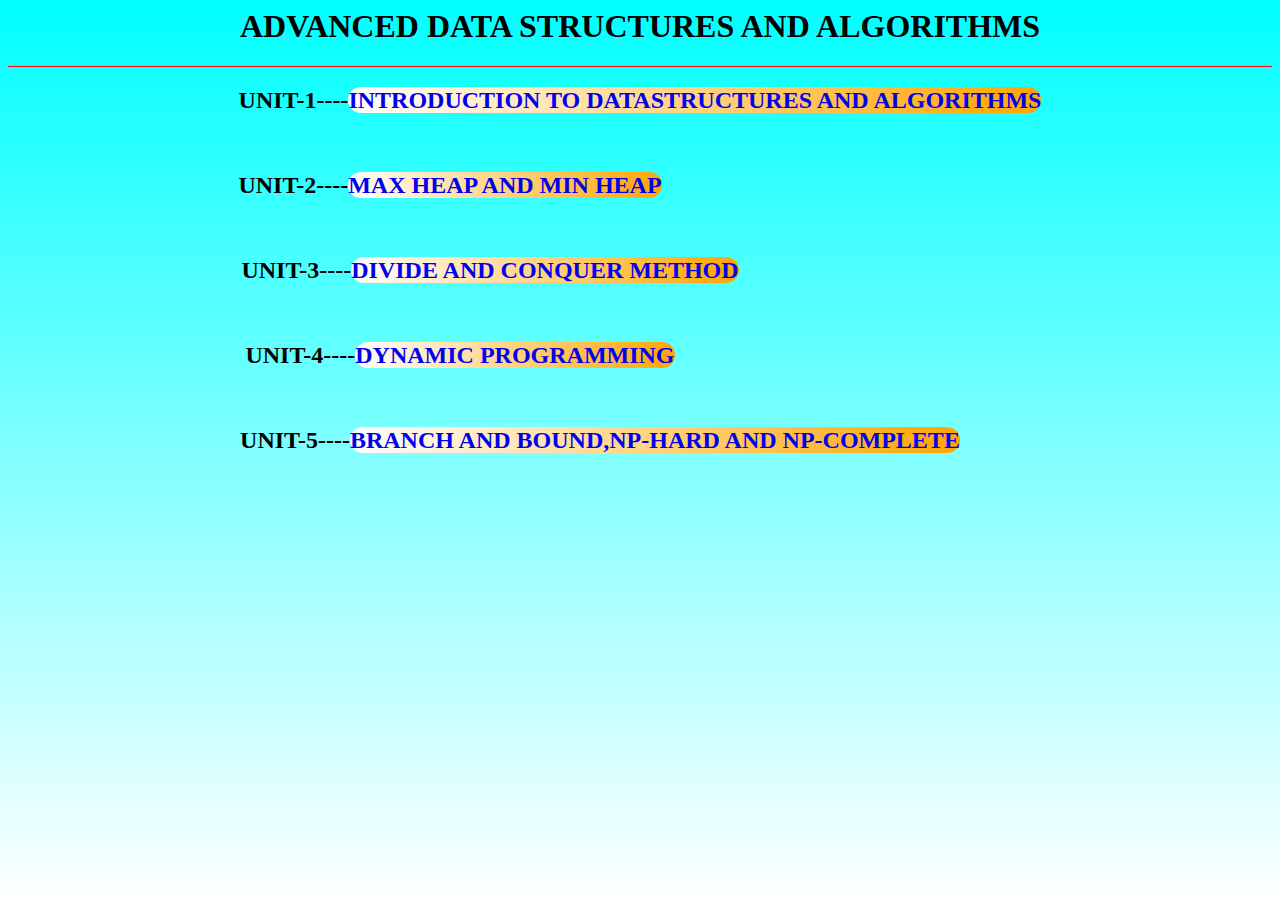
<file: clgntss/ads.html>
<html>
    <head>
        <meta charset="UTF-8">
        <meta name="viewport" content="width=device-width, initial-scale=1.0">
        <title>ads  notes</title>
        <link rel="icon" type="image/png" sizes="16x16" href="C:\Users\Easwar\OneDrive\Desktop\clgntss/durjoe1.png">
        <style>
            body{
                background: linear-gradient(aqua,white);
            }
            .thin-hr { border: none;
     border-top: 1px solid red; /* Adjust color and thickness */ 
     margin: 20px 0; /* Adjust spacing as needed */ }
      .hover-link{
        text-decoration: none;
        background: linear-gradient(to right,white,orange);
        border-radius: 20px;
        

     }
      .hover-link:hover{
        color: red;
        transform: scale(1.1);
        transition: transform 0.6s;
     }
    
        </style>
    </head>
    <body>
        <center><h1>ADVANCED DATA STRUCTURES AND ALGORITHMS</h1></center>
        <hr class="thin-hr">
        <center><h2>UNIT-1----<a href="c:\Users\Easwar\OneDrive\Documents\allsubpdfs\ads1.pdf" class="hover-link">INTRODUCTION TO DATASTRUCTURES AND ALGORITHMS</a></h2></center><br>
        <center><h2>UNIT-2----<a href="c:\Users\Easwar\OneDrive\Documents\allsubpdfs\ads2.pdf" class="hover-link" style="margin-right: 380px;">MAX HEAP AND MIN HEAP</a> </a></h2></center><br>
        <center><h2>UNIT-3----<a href="c:\Users\Easwar\OneDrive\Documents\allsubpdfs\ads3.pdf" class="hover-link" style="margin-right: 300px;">DIVIDE AND CONQUER METHOD</a></h2></center><br>
        <center><h2>UNIT-4----<a href="c:\Users\Easwar\OneDrive\Documents\allsubpdfs\ads4.pdf" class="hover-link" style="margin-right: 360px;">DYNAMIC PROGRAMMING</a></h2></center><br>
        <center><h2>UNIT-5----<a href="c:\Users\Easwar\OneDrive\Documents\allsubpdfs\ads5.pdf" class="hover-link" style="margin-right: 80px;">BRANCH AND BOUND,NP-HARD AND NP-COMPLETE</a></h2></center><br>
        <script src="https://cdn.botpress.cloud/webchat/v2.2/inject.js"></script>
        <script src="https://files.bpcontent.cloud/2025/01/29/16/20250129165627-YRSE90R3.js"></script>
    </body>
</html>
</file>
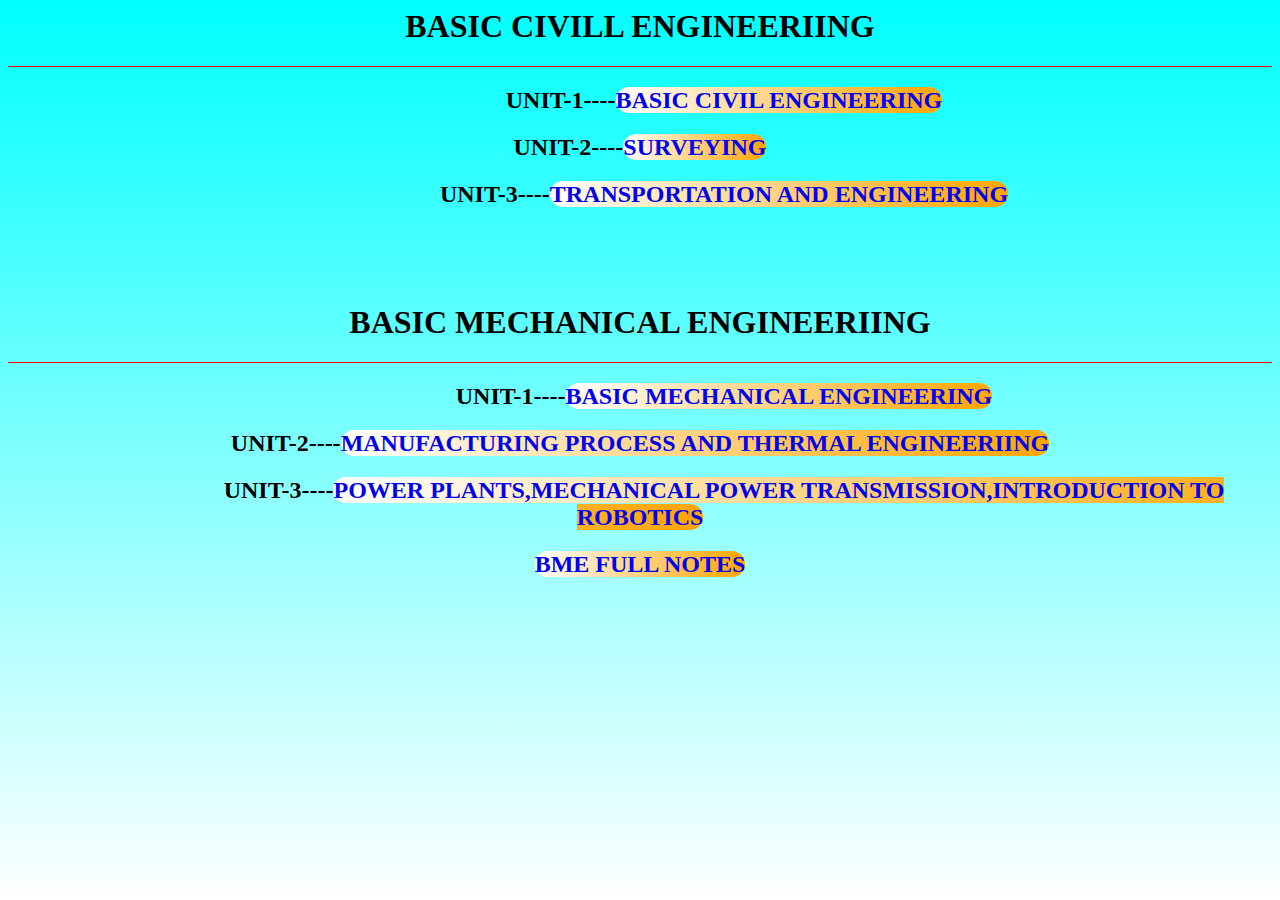
<file: clgntss/bcme.html>
<html>
    <head>
        <meta charset="UTF-8">
        <meta name="viewport" content="width=device-width, initial-scale=1.0">
        <title>BCME notes</title>
        <link rel="icon" type="image/png" sizes="16x16" href="C:\Users\Easwar\OneDrive\Desktop\clgntss/durjoe1.png">
        <style>
            body{
                background: linear-gradient(aqua,white);
            }
            .thin-hr { border: none;
     border-top: 1px solid red; /* Adjust color and thickness */ 
     margin: 20px 0; /* Adjust spacing as needed */ }
     .hover-link{
        text-decoration: none;
        background: linear-gradient(to right,white,orange);
        border-radius: 20px;
        

     }
      .hover-link:hover{
        color: red;
        transform: scale(1.1);
        transition: transform 0.6s;
     }
        </style>
    </head>
    <body>
        <center><h1>BASIC CIVILL ENGINEERIING</h1></center>
        <hr class="thin-hr">
        <center><h2>&nbsp;&nbsp;&nbsp;&nbsp;&nbsp;&nbsp;&nbsp;&nbsp;&nbsp;&nbsp;&nbsp;&nbsp;&nbsp;&nbsp;&nbsp;&nbsp;&nbsp;&nbsp;&nbsp;&nbsp;&nbsp;&nbsp;&nbsp;&nbsp;&nbsp;&nbsp;&nbsp;&nbsp;UNIT-1----<a href="c:\Users\Easwar\OneDrive\Documents\allsubpdfs\bce1.pdf"  class="hover-link">BASIC CIVIL ENGINEERING</a></h2></center>
        <center><h2>UNIT-2----<a href="c:\Users\Easwar\OneDrive\Documents\allsubpdfs\bce2.pdf"  class="hover-link">SURVEYING</a></h2></center>
        <center><h2>&nbsp;&nbsp;&nbsp;&nbsp;&nbsp;&nbsp;&nbsp;&nbsp;&nbsp;&nbsp;&nbsp;&nbsp;&nbsp;&nbsp;&nbsp;&nbsp;&nbsp;&nbsp;&nbsp;&nbsp;&nbsp;&nbsp;&nbsp;&nbsp;&nbsp;&nbsp;&nbsp;&nbsp;UNIT-3----<a href="c:\Users\Easwar\OneDrive\Documents\allsubpdfs\bce3.pdf"  class="hover-link">TRANSPORTATION AND ENGINEERING</a></h2></center><br><br><br>
        <center><h1>BASIC MECHANICAL ENGINEERIING</h1></center>
        <hr class="thin-hr">
        <center><h2>&nbsp;&nbsp;&nbsp;&nbsp;&nbsp;&nbsp;&nbsp;&nbsp;&nbsp;&nbsp;&nbsp;&nbsp;&nbsp;&nbsp;&nbsp;&nbsp;&nbsp;&nbsp;&nbsp;&nbsp;&nbsp;&nbsp;&nbsp;&nbsp;&nbsp;&nbsp;&nbsp;&nbsp;UNIT-1----<a href="c:\Users\Easwar\OneDrive\Documents\allsubpdfs\bme1.pdf"  class="hover-link">BASIC MECHANICAL ENGINEERING</a></h2></center>
        <center><h2>UNIT-2----<a href="c:\Users\Easwar\OneDrive\Documents\allsubpdfs\bme2.pdf"  class="hover-link">MANUFACTURING PROCESS AND THERMAL ENGINEERIING</a></h2></center>
        <center><h2>&nbsp;&nbsp;&nbsp;&nbsp;&nbsp;&nbsp;&nbsp;&nbsp;&nbsp;&nbsp;&nbsp;&nbsp;&nbsp;&nbsp;&nbsp;&nbsp;&nbsp;&nbsp;&nbsp;&nbsp;&nbsp;&nbsp;&nbsp;&nbsp;&nbsp;&nbsp;&nbsp;&nbsp;UNIT-3----<a href="c:\Users\Easwar\OneDrive\Documents\allsubpdfs\bme3.pdf"  class="hover-link">POWER PLANTS,MECHANICAL POWER TRANSMISSION,INTRODUCTION TO ROBOTICS</a></h2></center>
        <center><h2><a href="c:\Users\Easwar\OneDrive\Documents\allsubpdfs\bmefull.pdf"  class="hover-link">BME FULL NOTES</a></h2></center>
        <script src="https://cdn.botpress.cloud/webchat/v2.2/inject.js"></script>
        <script src="https://files.bpcontent.cloud/2025/01/29/16/20250129165627-YRSE90R3.js"></script>
    </body>
</html>
</file>
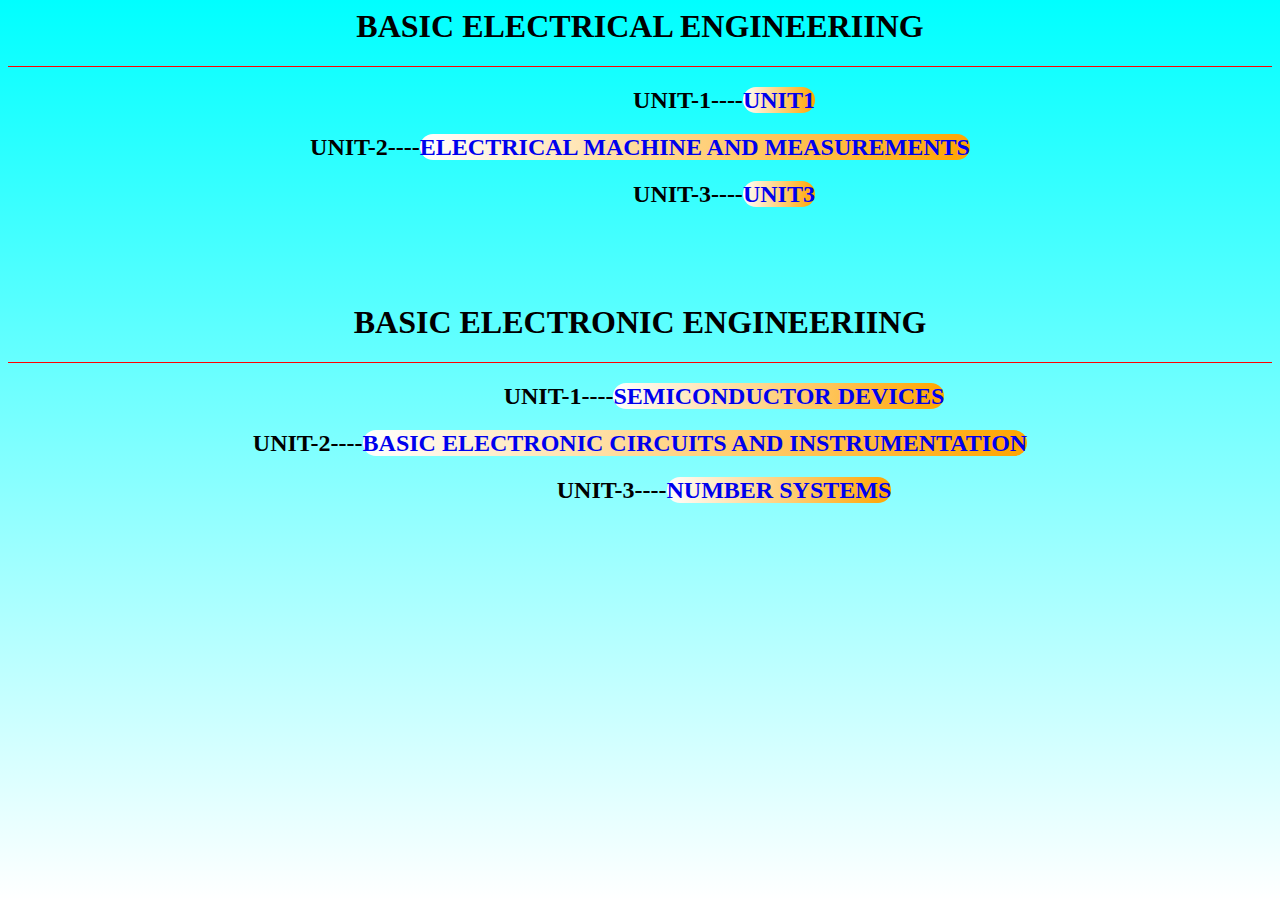
<file: clgntss/beee.html>
<html>
    <head>
        <meta charset="UTF-8">
        <meta name="viewport" content="width=device-width, initial-scale=1.0">
        <title>BEEE notes</title>
        <link rel="icon" type="image/png" sizes="16x16" href="C:\Users\Easwar\OneDrive\Desktop\clgntss/durjoe1.png">
        <style>
            body{
                background: linear-gradient(aqua,white);
            }
            .thin-hr { border: none;
     border-top: 1px solid red; /* Adjust color and thickness */ 
     margin: 20px 0; /* Adjust spacing as needed */ }
     .hover-link{
        text-decoration: none;
        background: linear-gradient(to right,white,orange);
        border-radius: 20px;
        

     }
      .hover-link:hover{
        color: red;
        transform: scale(1.1);
        transition: transform 0.6s;
     }
        </style>
    </head>
    <body>
        <center><h1>BASIC ELECTRICAL ENGINEERIING</h1></center>
        <hr class="thin-hr">
        <center><h2>&nbsp;&nbsp;&nbsp;&nbsp;&nbsp;&nbsp;&nbsp;&nbsp;&nbsp;&nbsp;&nbsp;&nbsp;&nbsp;&nbsp;&nbsp;&nbsp;&nbsp;&nbsp;&nbsp;&nbsp;&nbsp;&nbsp;&nbsp;&nbsp;&nbsp;&nbsp;&nbsp;&nbsp;UNIT-1----<a href="c:\Users\Easwar\OneDrive\Documents\allsubpdfs\bele1.pdf"  class="hover-link">UNIT1</a></h2></center>
        <center><h2>UNIT-2----<a href="c:\Users\Easwar\OneDrive\Documents\allsubpdfs\bele2.pdf"  class="hover-link">ELECTRICAL MACHINE AND MEASUREMENTS</a></h2></center>
        <center><h2>&nbsp;&nbsp;&nbsp;&nbsp;&nbsp;&nbsp;&nbsp;&nbsp;&nbsp;&nbsp;&nbsp;&nbsp;&nbsp;&nbsp;&nbsp;&nbsp;&nbsp;&nbsp;&nbsp;&nbsp;&nbsp;&nbsp;&nbsp;&nbsp;&nbsp;&nbsp;&nbsp;&nbsp;UNIT-3----<a href="c:\Users\Easwar\OneDrive\Documents\allsubpdfs\bele3.pdf"  class="hover-link">UNIT3</a></h2></center><br><br><br>
        <center><h1>BASIC ELECTRONIC ENGINEERIING</h1></center>
        <hr class="thin-hr">
        <center><h2>&nbsp;&nbsp;&nbsp;&nbsp;&nbsp;&nbsp;&nbsp;&nbsp;&nbsp;&nbsp;&nbsp;&nbsp;&nbsp;&nbsp;&nbsp;&nbsp;&nbsp;&nbsp;&nbsp;&nbsp;&nbsp;&nbsp;&nbsp;&nbsp;&nbsp;&nbsp;&nbsp;&nbsp;UNIT-1----<a href="c:\Users\Easwar\OneDrive\Documents\allsubpdfs\belec1.pdf"  class="hover-link">SEMICONDUCTOR DEVICES</a></h2></center>
        <center><h2>UNIT-2----<a href="c:\Users\Easwar\OneDrive\Documents\allsubpdfs\belec2.pdf"  class="hover-link">BASIC ELECTRONIC CIRCUITS AND INSTRUMENTATION</a></h2></center>
        <center><h2>&nbsp;&nbsp;&nbsp;&nbsp;&nbsp;&nbsp;&nbsp;&nbsp;&nbsp;&nbsp;&nbsp;&nbsp;&nbsp;&nbsp;&nbsp;&nbsp;&nbsp;&nbsp;&nbsp;&nbsp;&nbsp;&nbsp;&nbsp;&nbsp;&nbsp;&nbsp;&nbsp;&nbsp;UNIT-3----<a href="c:\Users\Easwar\OneDrive\Documents\allsubpdfs\belec3.pdf"  class="hover-link">NUMBER SYSTEMS</a></h2></center>
        <script src="https://cdn.botpress.cloud/webchat/v2.2/inject.js"></script>
        <script src="https://files.bpcontent.cloud/2025/01/29/16/20250129165627-YRSE90R3.js"></script>
    </body>
</html>
</file>
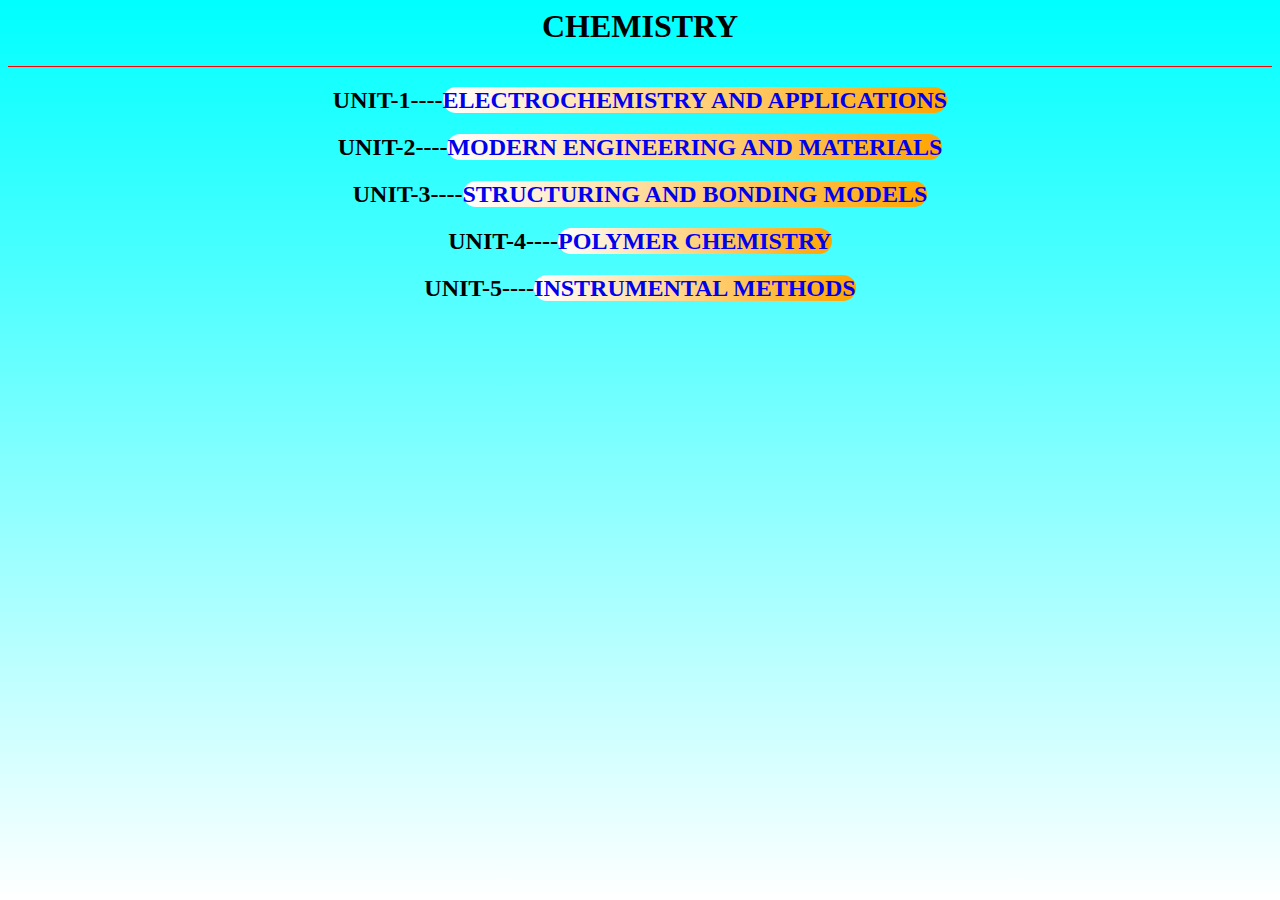
<file: clgntss/chem.html>
<html>
    <head>
        <meta charset="UTF-8">
        <meta name="viewport" content="width=device-width, initial-scale=1.0">
        <title>chemistry notes</title>
        <link rel="icon" type="image/png" sizes="16x16" href="C:\Users\Easwar\OneDrive\Desktop\clgntss/durjoe1.png">
        <style>
            body{
                background: linear-gradient(aqua,white);
            }
            .thin-hr { border: none;
     border-top: 1px solid red; /* Adjust color and thickness */ 
     margin: 20px 0; /* Adjust spacing as needed */ }
     .hover-link{
        text-decoration: none;
        background: linear-gradient(to right,white,orange);
        border-radius: 20px;
        

     }
      .hover-link:hover{
        color: red;
        transform: scale(1.1);
        transition: transform 0.6s;
     }
        </style>
    </head>
    <body>
        <center><h1>CHEMISTRY</h1></center>
        <hr class="thin-hr">
        <center><h2>UNIT-1----<a href="c:\Users\Easwar\OneDrive\Documents\allsubpdfs\chem1.pdf" class="hover-link">ELECTROCHEMISTRY AND APPLICATIONS</a></h2></center>
        <center><h2>UNIT-2----<a href="c:\Users\Easwar\OneDrive\Documents\allsubpdfs\chem2.pdf" class="hover-link">MODERN ENGINEERING AND MATERIALS</a></h2></center>
        <center><h2>UNIT-3----<a href="c:\Users\Easwar\OneDrive\Documents\allsubpdfs\chem3.pdf" class="hover-link">STRUCTURING AND BONDING MODELS</a></h2></center>
        <center><h2>UNIT-4----<a href="c:\Users\Easwar\OneDrive\Documents\allsubpdfs\chem4.pdf" class="hover-link">POLYMER CHEMISTRY</a></h2></center>
        <center><h2>UNIT-5----<a href="c:\Users\Easwar\OneDrive\Documents\allsubpdfs\chem5.pdf" class="hover-link">INSTRUMENTAL METHODS</a></h2></center>
        <script src="https://cdn.botpress.cloud/webchat/v2.2/inject.js"></script>
        <script src="https://files.bpcontent.cloud/2025/01/29/16/20250129165627-YRSE90R3.js"></script>
    </body>
</html>
</file>
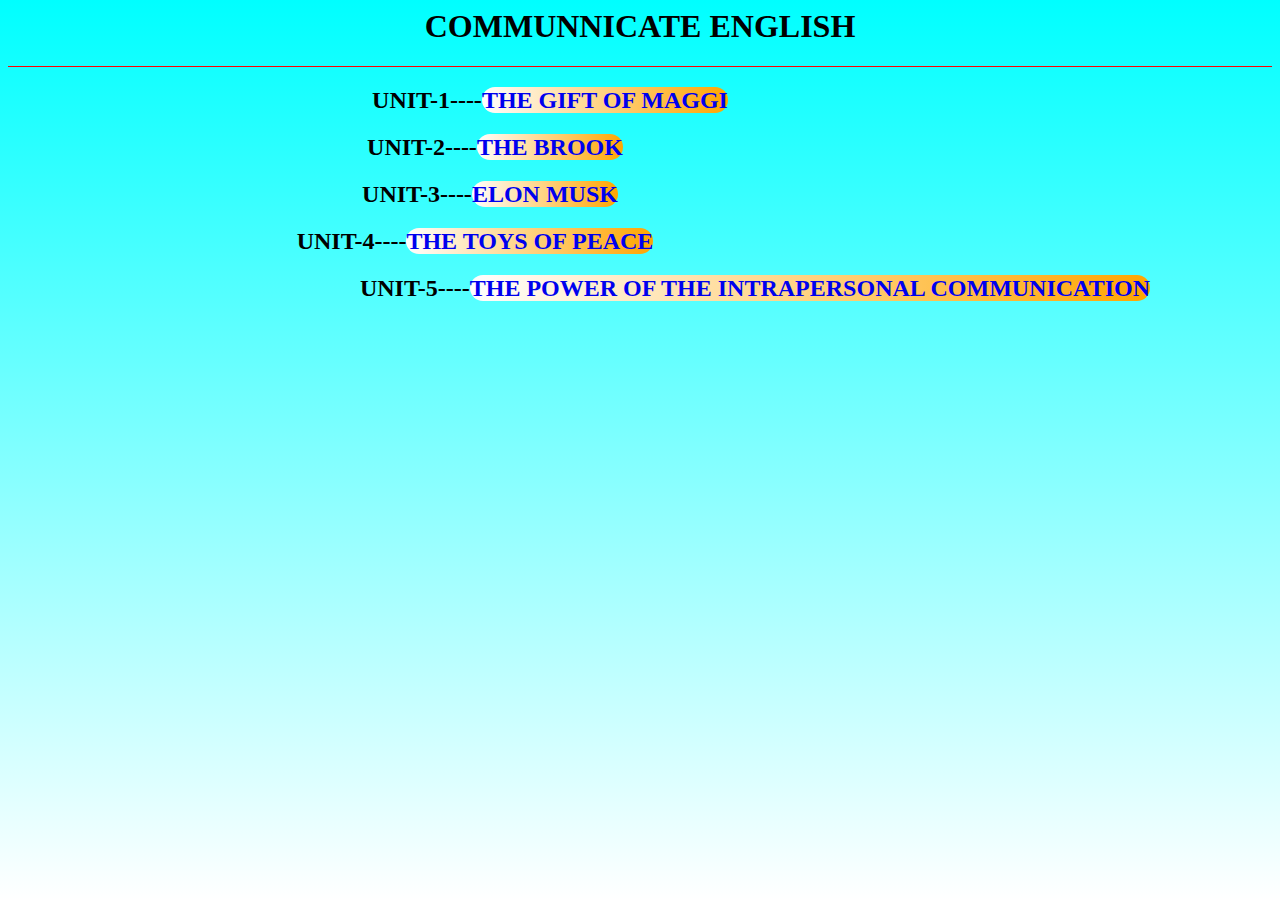
<file: clgntss/cmeng.html>
<html>
    <head>
        <meta charset="UTF-8">
        <meta name="viewport" content="width=device-width, initial-scale=1.0">
        <title>communicative english notes</title>
        <link rel="icon" type="image/png" sizes="16x16" href="C:\Users\Easwar\OneDrive\Desktop\clgntss/durjoe1.png">
        <style>
            body{
                background: linear-gradient(aqua,white);
            }
            .thin-hr { border: none;
     border-top: 1px solid red; /* Adjust color and thickness */ 
     margin: 20px 0; /* Adjust spacing as needed */ }
     .hover-link{
        text-decoration: none;
        background: linear-gradient(to right,white,orange);
        border-radius: 20px;
        

     }
      .hover-link:hover{
        color: red;
        transform: scale(1.1);
        transition: transform 0.6s;
     }
        </style>
    </head>
    <body>
        <center><h1>COMMUNNICATE ENGLISH</h1></center>
        <hr class="thin-hr">
        <center><h2>UNIT-1----<a href="c:\Users\Easwar\OneDrive\Documents\allsubpdfs\cmeng1.pdf" class="hover-link" style="margin-right: 180px;">THE GIFT OF MAGGI</a></h2></center>
        <center><h2>UNIT-2----<a href="c:\Users\Easwar\OneDrive\Documents\allsubpdfs\cmeng2.pdf" class="hover-link" style="margin-right: 290px;">THE BROOK</a></h2></center>
        <center><h2>UNIT-3----<a href="c:\Users\Easwar\OneDrive\Documents\allsubpdfs\cmeng3.pdf" class="hover-link" style="margin-right:300px;">ELON MUSK</a></h2></center>
        <center><h2>UNIT-4----<a href="c:\Users\Easwar\OneDrive\Documents\allsubpdfs\cmeng4.pdf" class="hover-link" style="margin-right: 330px;">THE TOYS OF PEACE</a></h2></center>
        <center><h2>UNIT-5----<a href="c:\Users\Easwar\OneDrive\Documents\allsubpdfs\cmeng5.pdf" class="hover-link" style="margin-right:-230px;">THE POWER OF THE INTRAPERSONAL COMMUNICATION</a></h2></center>
        <script src="https://cdn.botpress.cloud/webchat/v2.2/inject.js"></script>
        <script src="https://files.bpcontent.cloud/2025/01/29/16/20250129165627-YRSE90R3.js"></script>
    </body>
</html>
</file>
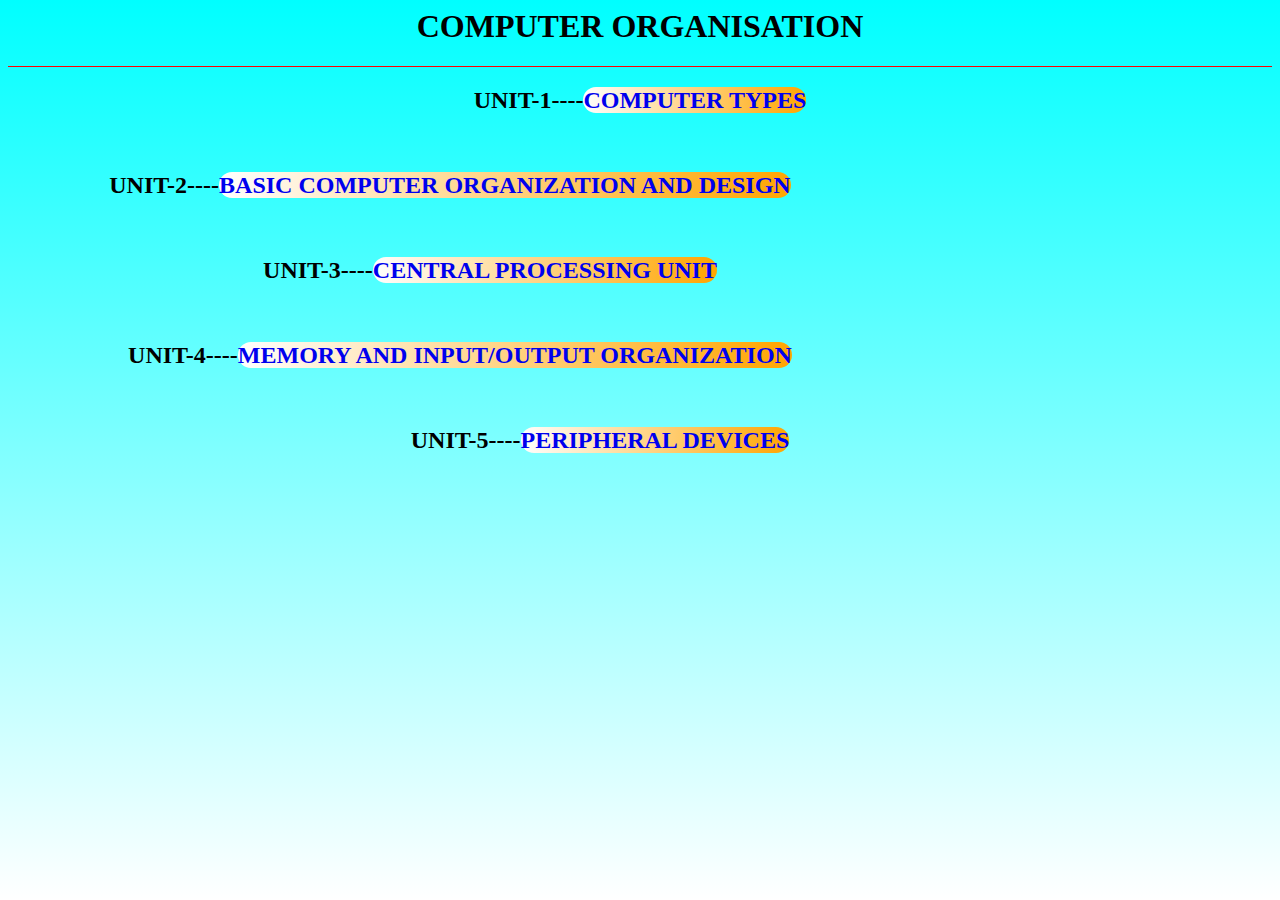
<file: clgntss/co.html>
<html>
    <head>
        <meta charset="UTF-8">
        <meta name="viewport" content="width=device-width, initial-scale=1.0">
        <title>co  notes</title>
        <link rel="icon" type="image/png" sizes="16x16" href="C:\Users\Easwar\OneDrive\Desktop\clgntss/durjoe1.png">
        <style>
            body{
                background: linear-gradient(aqua,white);
            }
            .thin-hr { border: none;
     border-top: 1px solid red; /* Adjust color and thickness */ 
     margin: 20px 0; /* Adjust spacing as needed */ }
      .hover-link{
        text-decoration: none;
        background: linear-gradient(to right,white,orange);
        border-radius: 20px;
        

     }
      .hover-link:hover{
        color: red;
        transform: scale(1.1);
        transition: transform 0.6s;
     }
    
        </style>
    </head>
    <body>
        <center><h1>COMPUTER ORGANISATION</h1></center>
        <hr class="thin-hr">
        <center><h2>UNIT-1----<a href="c:\Users\Easwar\OneDrive\Documents\allsubpdfs\co1.pdf" class="hover-link">COMPUTER TYPES</a></h2></center><br>
        <center><h2>UNIT-2----<a href="c:\Users\Easwar\OneDrive\Documents\allsubpdfs\co2.pdf" class="hover-link" style="margin-right: 380px;">BASIC COMPUTER ORGANIZATION AND DESIGN</a> </a></h2></center><br>
        <center><h2>UNIT-3----<a href="c:\Users\Easwar\OneDrive\Documents\allsubpdfs\co3.pdf" class="hover-link" style="margin-right: 300px;">CENTRAL PROCESSING UNIT</a></h2></center><br>
        <center><h2>UNIT-4----<a href="c:\Users\Easwar\OneDrive\Documents\allsubpdfs\co4.pdf" class="hover-link" style="margin-right: 360px;">MEMORY AND INPUT/OUTPUT ORGANIZATION </a></h2></center><br>
        <center><h2>UNIT-5----<a href="c:\Users\Easwar\OneDrive\Documents\allsubpdfs\co5.pdf" class="hover-link" style="margin-right: 80px;">PERIPHERAL DEVICES</a></h2></center><br>
        <script src="https://cdn.botpress.cloud/webchat/v2.2/inject.js"></script>
        <script src="https://files.bpcontent.cloud/2025/01/29/16/20250129165627-YRSE90R3.js"></script>
    </body>
</html>
</file>
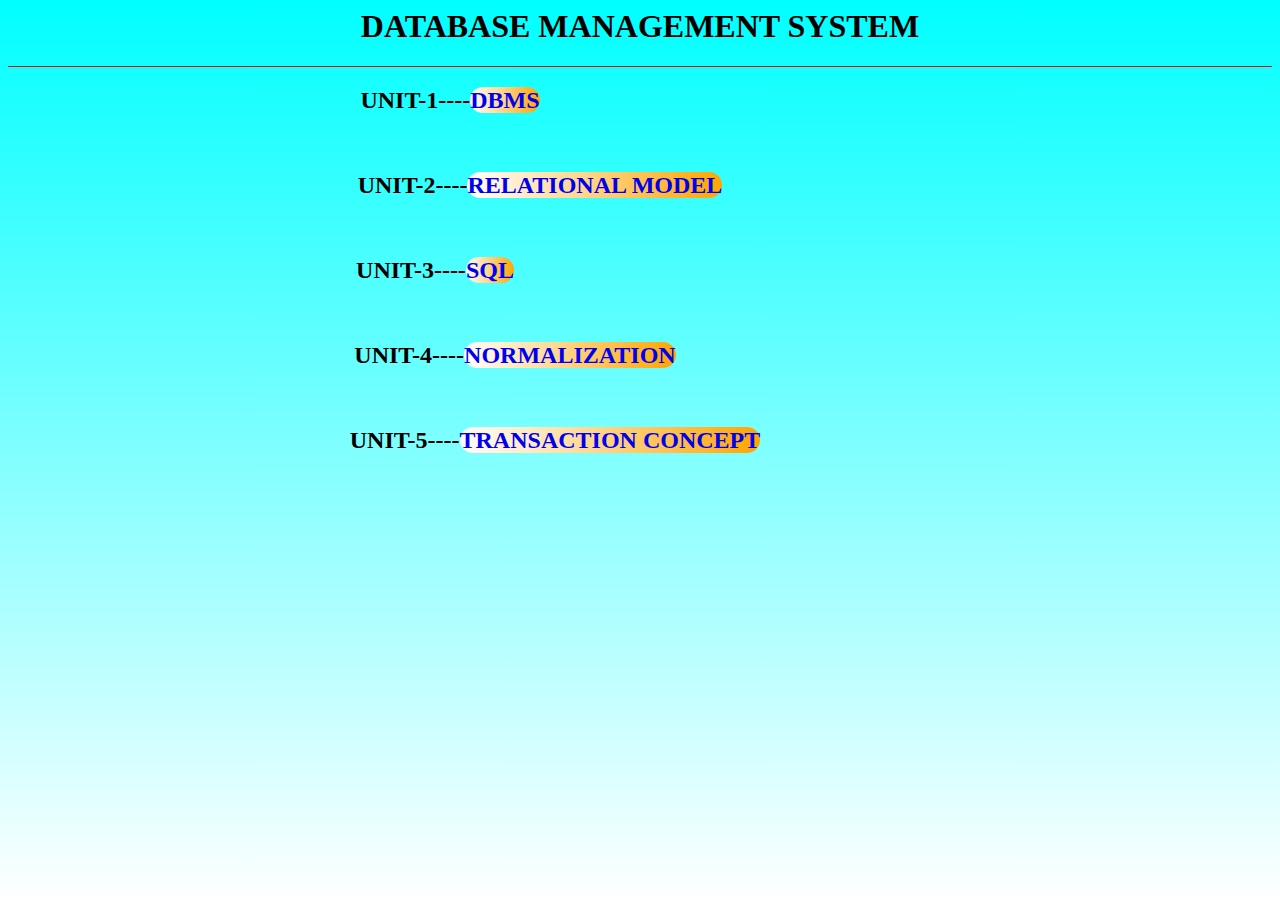
<file: clgntss/dbms.html>
<html>
    <head>
        <meta charset="UTF-8">
        <meta name="viewport" content="width=device-width, initial-scale=1.0">
        <title>dbms notes</title>
        <link rel="icon" type="image/png" sizes="16x16" href="C:\Users\Easwar\OneDrive\Desktop\clgntss/durjoe1.png">
        <style>
            body{
                background: linear-gradient(aqua,white);
            }
            .thin-hr { border: none;
     border-top: 1px solid red; /* Adjust color and thickness */ 
     margin: 20px 0; /* Adjust spacing as needed */ }
     .hover-link{
        text-decoration: none;
        background: linear-gradient(to right,white,orange);
        border-radius: 20px;
        

     }
      .hover-link:hover{
        color: red;
        transform: scale(1.1);
        transition: transform 0.6s;
     }
        </style>
    </head>
    <body>
        <center><h1>DATABASE MANAGEMENT SYSTEM</h1></center>
        <hr class="thin-hr">
        <center><h2>UNIT-1----<a href="c:\Users\Easwar\OneDrive\Documents\allsubpdfs\dbms1.pdf" style="margin-right: 380px;" class="hover-link">DBMS</a></h2></center><br>
        <center><h2>UNIT-2----<a href="c:\Users\Easwar\OneDrive\Documents\allsubpdfs\dbms2.pdf" style="margin-right: 200px;" class="hover-link">RELATIONAL MODEL</a></h2></center><br>
        <center><h2>UNIT-3----<a href="c:\Users\Easwar\OneDrive\Documents\allsubpdfs\dbms3.pdf" style="margin-right: 410px;" class="hover-link">SQL</a></h2></center><br>
        <center><h2>UNIT-4----<a href="c:\Users\Easwar\OneDrive\Documents\allsubpdfs\dbms4.pdf" style="margin-right: 250px;" class="hover-link">NORMALIZATION</a></h2></center><br>
        <center><h2>UNIT-5----<a href="c:\Users\Easwar\OneDrive\Documents\allsubpdfs\dbms5.pdf" style="margin-right: 170px;" class="hover-link">TRANSACTION CONCEPT</a></h2></center><br>
        <script src="https://cdn.botpress.cloud/webchat/v2.2/inject.js"></script>
        <script src="https://files.bpcontent.cloud/2025/01/29/16/20250129165627-YRSE90R3.js"></script>
    </body>
</html>
</file>
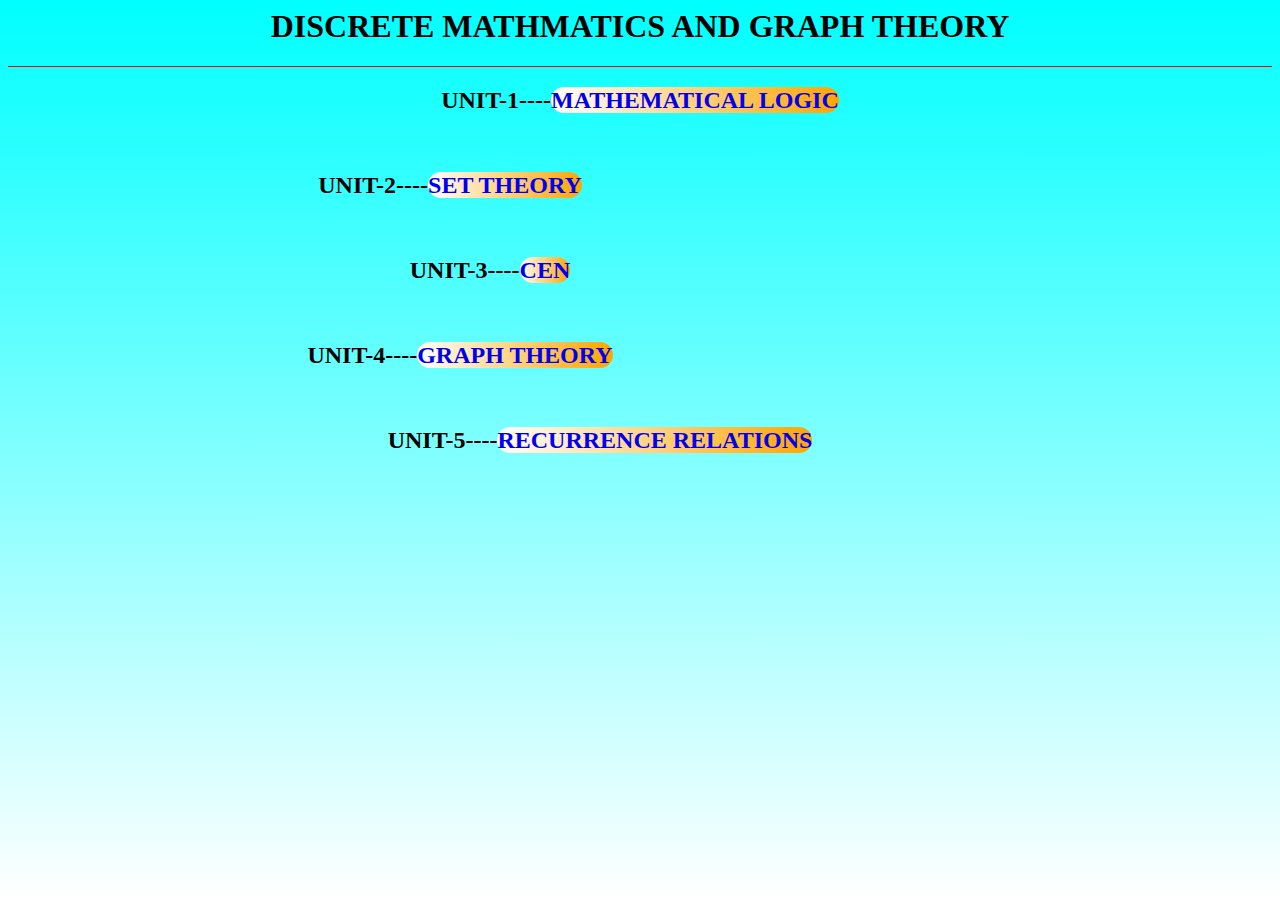
<file: clgntss/dmgt.html>
<html>
    <head>
        <meta charset="UTF-8">
        <meta name="viewport" content="width=device-width, initial-scale=1.0">
        <title>dmgt  notes</title>
        <link rel="icon" type="image/png" sizes="16x16" href="C:\Users\Easwar\OneDrive\Desktop\clgntss/durjoe1.png">
        <style>
            body{
                background: linear-gradient(aqua,white);
            }
            .thin-hr { border: none;
     border-top: 1px solid red; /* Adjust color and thickness */ 
     margin: 20px 0; /* Adjust spacing as needed */ }
      .hover-link{
        text-decoration: none;
        background: linear-gradient(to right,white,orange);
        border-radius: 20px;
        

     }
      .hover-link:hover{
        color: red;
        transform: scale(1.1);
        transition: transform 0.6s;
     }
    
        </style>
    </head>
    <body>
        <center><h1>DISCRETE MATHMATICS AND GRAPH THEORY</h1></center>
        <hr class="thin-hr">
        <center><h2>UNIT-1----<a href="c:\Users\Easwar\OneDrive\Documents\allsubpdfs\dm1.pdf" class="hover-link">MATHEMATICAL LOGIC</a></h2></center><br>
        <center><h2>UNIT-2----<a href="c:\Users\Easwar\OneDrive\Documents\allsubpdfs\dm2.pdf" class="hover-link" style="margin-right: 380px;">SET THEORY</a> </a></h2></center><br>
        <center><h2>UNIT-3----<a href="c:\Users\Easwar\OneDrive\Documents\allsubpdfs\dm3.pdf" class="hover-link" style="margin-right: 300px;">CEN</a></h2></center><br>
        <center><h2>UNIT-4----<a href="c:\Users\Easwar\OneDrive\Documents\allsubpdfs\dm4.pdf" class="hover-link" style="margin-right: 360px;">GRAPH THEORY</a></h2></center><br>
        <center><h2>UNIT-5----<a href="c:\Users\Easwar\OneDrive\Documents\allsubpdfs\dm5.pdf" class="hover-link" style="margin-right: 80px;">RECURRENCE RELATIONS</a></h2></center><br>
        <script src="https://cdn.botpress.cloud/webchat/v2.2/inject.js"></script>
        <script src="https://files.bpcontent.cloud/2025/01/29/16/20250129165627-YRSE90R3.js"></script>
    </body>
</html>
</file>
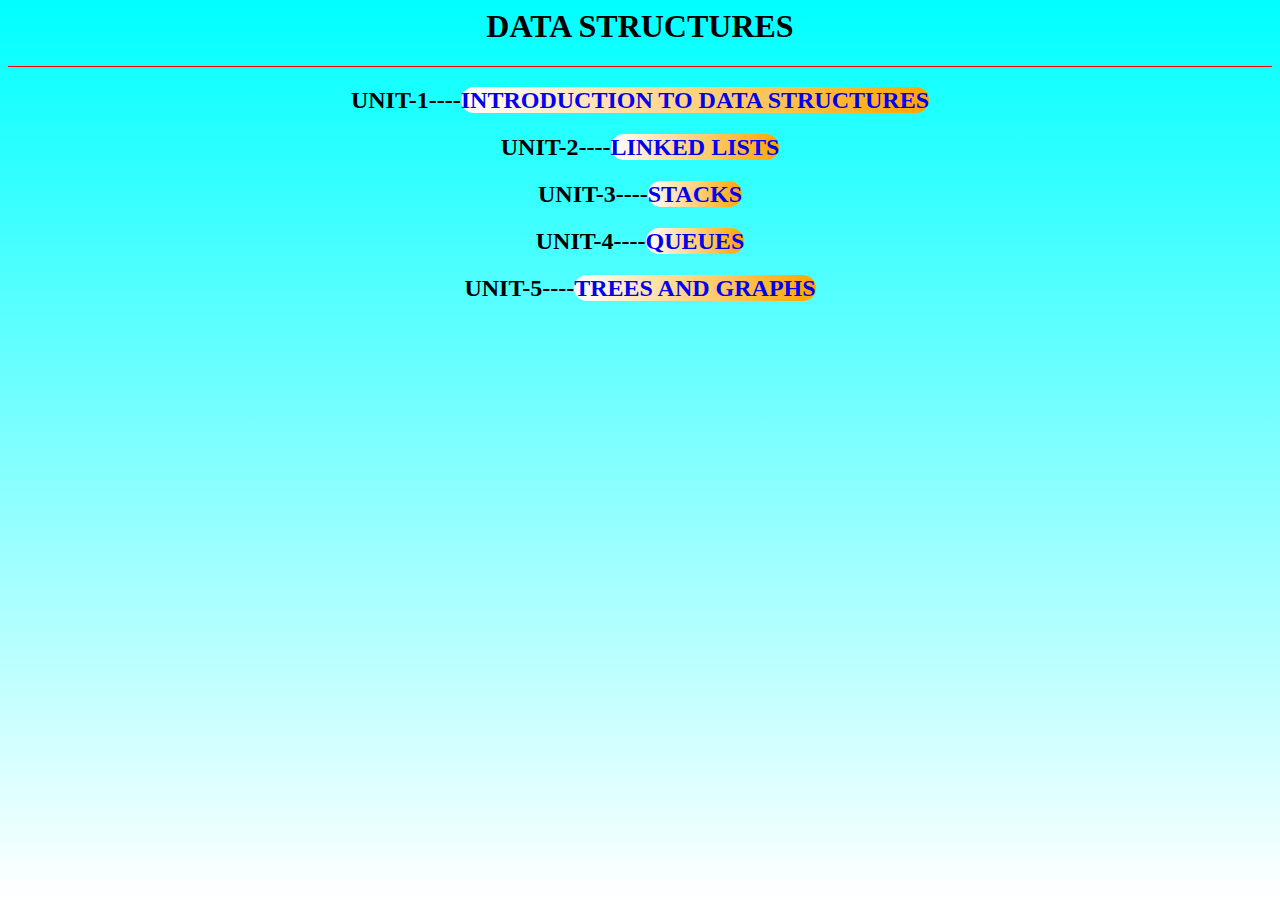
<file: clgntss/ds.html>
<html>
    <head>
        <meta charset="UTF-8">
        <meta name="viewport" content="width=device-width, initial-scale=1.0">
        <title>data structure  notes</title>
        <link rel="icon" type="image/png" sizes="16x16" href="C:\Users\Easwar\OneDrive\Desktop\clgntss/durjoe1.png">
        <style>
            body{
                background: linear-gradient(aqua,white);
            }
            .thin-hr { border: none;
     border-top: 1px solid red; /* Adjust color and thickness */ 
     margin: 20px 0; /* Adjust spacing as needed */ }
     .hover-link{
        text-decoration: none;
        background: linear-gradient(to right,white,orange);
        border-radius: 20px;
        

     }
      .hover-link:hover{
        color: red;
        transform: scale(1.1);
        transition: transform 0.6s;
     }
        </style>
    </head>
    <body>
        <center><h1>DATA STRUCTURES</h1></center>
        <hr class="thin-hr">
        <center><h2>UNIT-1----<a href="c:\Users\Easwar\OneDrive\Documents\allsubpdfs\ds1.pdf"  class="hover-link">INTRODUCTION TO DATA STRUCTURES</a></h2></center>
        <center><h2>UNIT-2----<a href="c:\Users\Easwar\OneDrive\Documents\allsubpdfs\ds2.pdf"  class="hover-link">LINKED LISTS</a></h2></center>
        <center><h2>UNIT-3----<a href="c:\Users\Easwar\OneDrive\Documents\allsubpdfs\ds3.pdf"  class="hover-link">STACKS</a></h2></center>
        <center><h2>UNIT-4----<a href="c:\Users\Easwar\OneDrive\Documents\allsubpdfs\ds4.pdf"  class="hover-link">QUEUES</a></h2></center>
        <center><h2>UNIT-5----<a href="c:\Users\Easwar\OneDrive\Documents\allsubpdfs\ds5.pdf"  class="hover-link">TREES AND GRAPHS</a></h2></center>
        <script src="https://cdn.botpress.cloud/webchat/v2.2/inject.js"></script>
        <script src="https://files.bpcontent.cloud/2025/01/29/16/20250129165627-YRSE90R3.js"></script>
    </body>
</html>
</file>
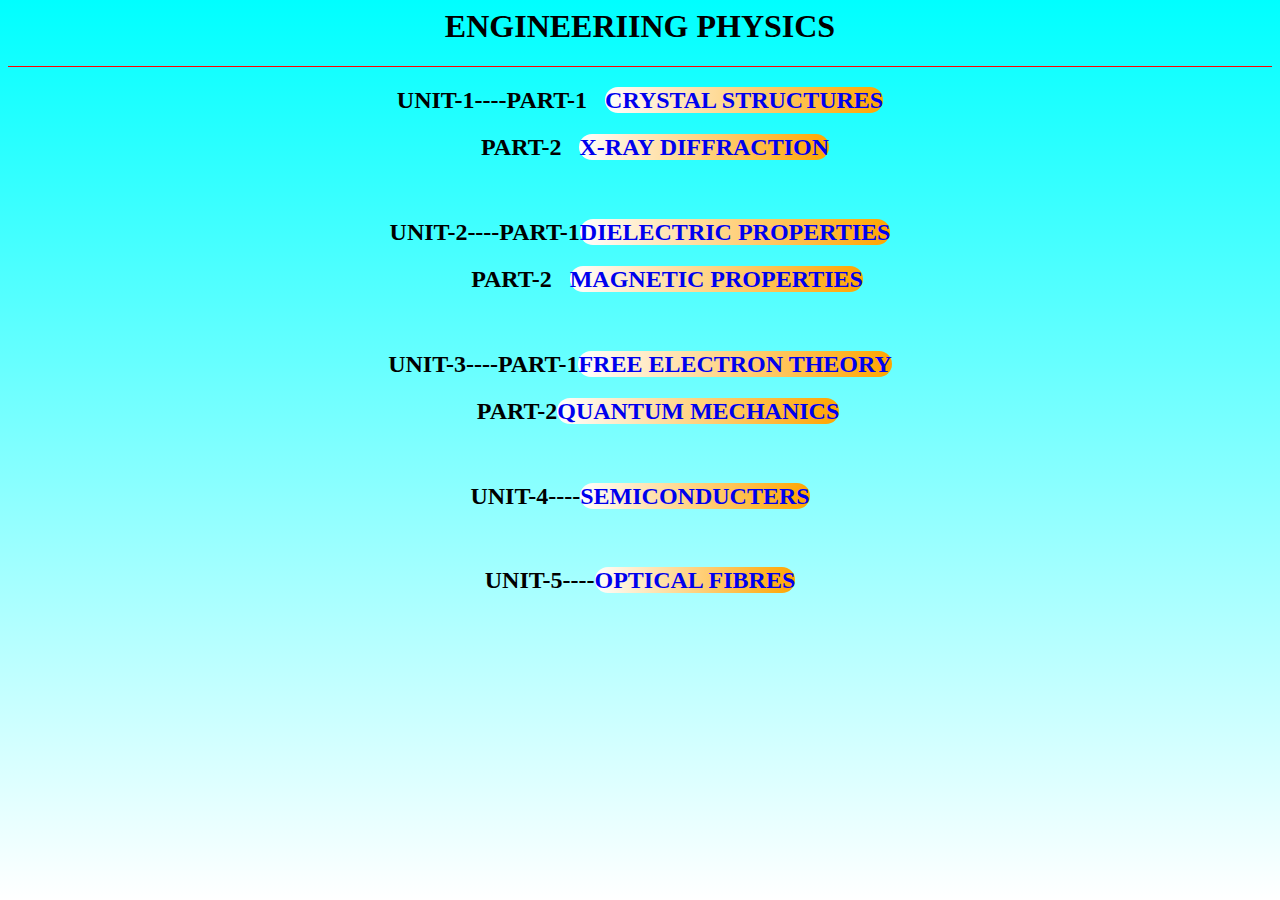
<file: clgntss/engphy.html>
<html>
    <head>
        <meta charset="UTF-8">
        <meta name="viewport" content="width=device-width, initial-scale=1.0">
        <title>engineering physics  notes</title>
        <link rel="icon" type="image/png" sizes="16x16" href="C:\Users\Easwar\OneDrive\Desktop\clgntss/durjoe1.png">
        <style>
            body{
                background: linear-gradient(aqua,white);
            }
            .thin-hr { border: none;
     border-top: 1px solid red; /* Adjust color and thickness */ 
     margin: 20px 0; /* Adjust spacing as needed */ }
     .hover-link{
        text-decoration: none;
        background: linear-gradient(to right,white,orange);
        border-radius: 20px;
        

     }
      .hover-link:hover{
        color: red;
        transform: scale(1.1);
        transition: transform 0.6s;
     }
        </style>
    </head>
    <body>
        <center><h1>ENGINEERIING PHYSICS</h1></center>
        <hr class="thin-hr">
        <center><h2>UNIT-1----PART-1&nbsp;&nbsp;&nbsp;<a href="c:\Users\Easwar\OneDrive\Documents\allsubpdfs\phypart1.pdf" class="hover-link" >CRYSTAL STRUCTURES</a></h2></center>
        <center><h2>&nbsp;&nbsp;&nbsp;&nbsp;&nbsp;PART-2&nbsp;&nbsp;&nbsp;<a href="c:\Users\Easwar\OneDrive\Documents\allsubpdfs\phy1.pdf" class="hover-link" >X-RAY DIFFRACTION</a></h2></center><br>
        <center><h2>UNIT-2----PART-1<a href="c:\Users\Easwar\OneDrive\Documents\allsubpdfs\phy2.pdf" class="hover-link" >DIELECTRIC PROPERTIES</a></h2></center>
        <center><h2>&nbsp;&nbsp;&nbsp;&nbsp;&nbsp;&nbsp;&nbsp;&nbsp;&nbsp;PART-2&nbsp;&nbsp;&nbsp;<a href="c:\Users\Easwar\OneDrive\Documents\allsubpdfs\phypart2.pdf" class="hover-link" >MAGNETIC PROPERTIES</a></h2></center><br>
        <center><h2>UNIT-3----PART-1<a href="c:\Users\Easwar\OneDrive\Documents\allsubpdfs\phy3.pdf" class="hover-link" >FREE ELECTRON THEORY</a></h2></center>
        <center><h2>&nbsp;&nbsp;&nbsp;&nbsp;&nbsp;&nbsp;PART-2<a href="c:\Users\Easwar\OneDrive\Documents\allsubpdfs\phypart3.pdf" class="hover-link" >QUANTUM MECHANICS</a></h2></center><br>
        <center><h2>UNIT-4----<a href="c:\Users\Easwar\OneDrive\Documents\allsubpdfs\phy4.pdf" class="hover-link" >SEMICONDUCTERS</a></h2></center><br>
        <center><h2>UNIT-5----<a href="c:\Users\Easwar\OneDrive\Documents\allsubpdfs\phy5.pdf" class="hover-link" >OPTICAL FIBRES</a></h2></center>
        <script src="https://cdn.botpress.cloud/webchat/v2.2/inject.js"></script>
        <script src="https://files.bpcontent.cloud/2025/01/29/16/20250129165627-YRSE90R3.js"></script>
    </body>
</html>
</file>
